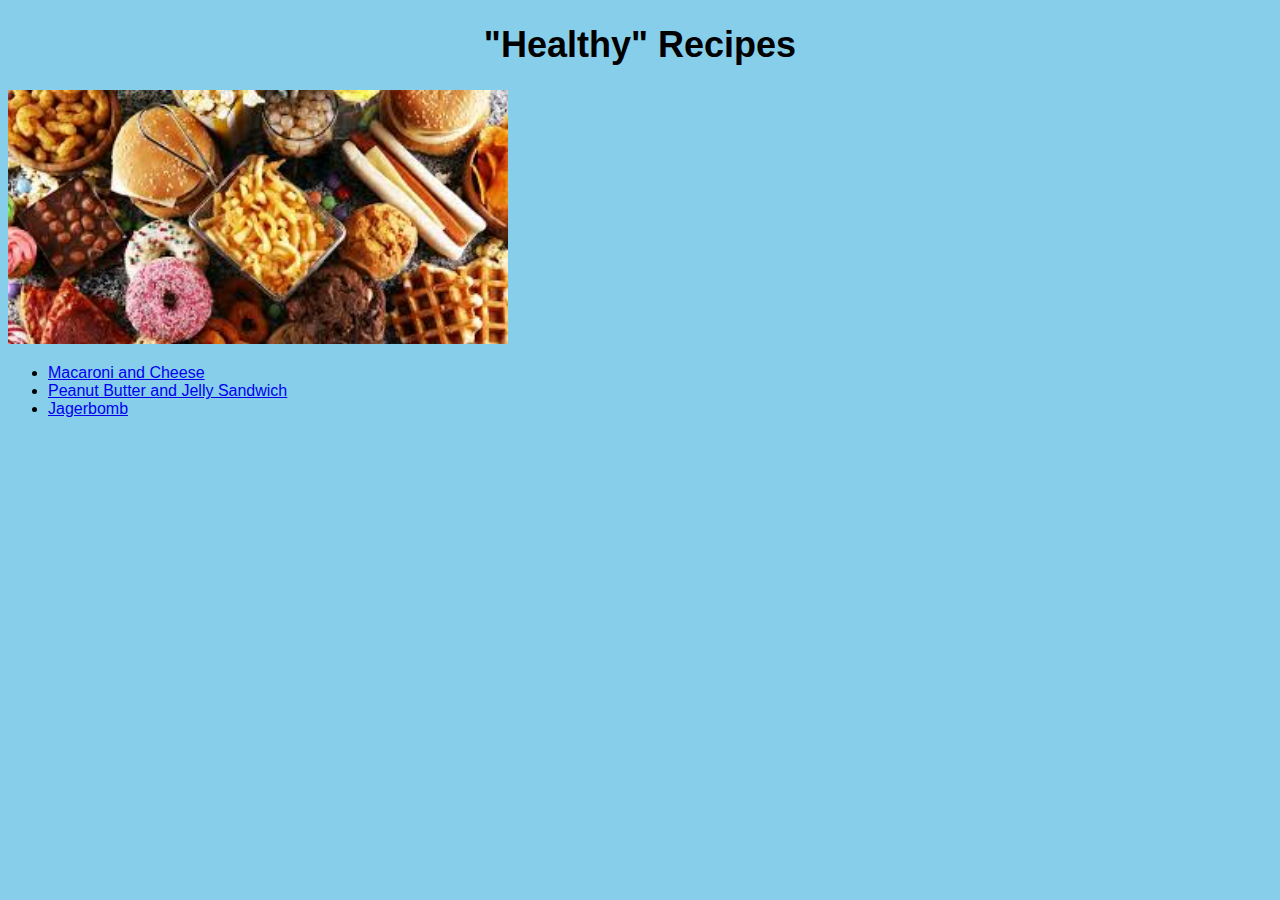
<file: index.html>
<!DOCTYPE html>
<html lang="en">
<head>
    <meta charset="UTF-8">
    <meta http-equiv="X-UA-Compatible" content="IE=edge">
    <meta name="viewport" content="width=device-width, initial-scale=1.0">
    <title>"Healthy" recipes</title>
    <link rel="stylesheet" href="style.css">
</head>
<body>
    <h1>"Healthy" Recipes</h1>
    <img src="images/food.jpg">
    <ul>
        <li><a href="recipes/macncheese.html">Macaroni and Cheese</a></li>
        <li><a href="recipes/pbj.html">Peanut Butter and Jelly Sandwich</a></li>
        <li><a href="recipes/jagerbomb.html">Jagerbomb</a></li>
    </ul>
</body>
</html>
</file>
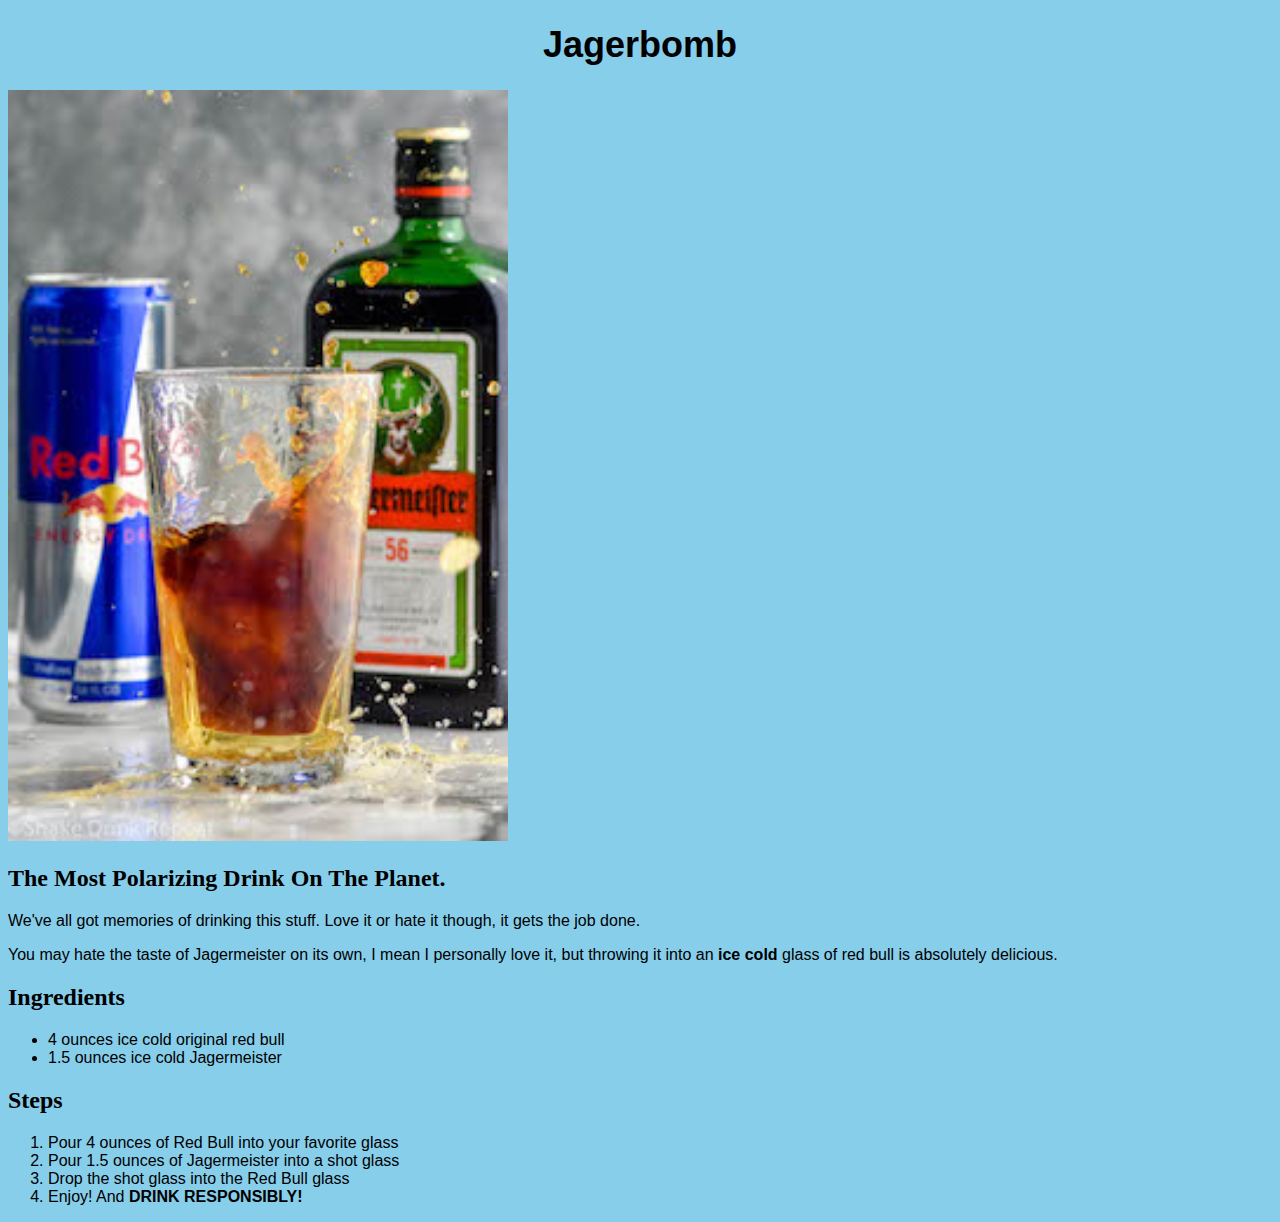
<file: recipes/jagerbomb.html>
<!DOCTYPE html>
<html lang="en">
<head>
    <meta charset="UTF-8">
    <meta http-equiv="X-UA-Compatible" content="IE=edge">
    <meta name="viewport" content="width=device-width, initial-scale=1.0">
    <title>Jagerbomb</title>
    <link rel="stylesheet" href="../style.css">
</head>
<body>
    <h1>Jagerbomb</h1>
    <img src="../images/jagerbomb.jpg">
    <h2>The Most Polarizing Drink On The Planet.</h2>
    <p>We've all got memories of drinking this stuff. Love it or hate it though, it gets the job done.</p>
    <p>You may hate the taste of Jagermeister on its own, I mean I personally love it, but throwing it into an <strong>ice cold</strong> glass of red bull is absolutely delicious.</p>

    <h2>Ingredients</h2>
    <ul>
        <li>4 ounces ice cold original red bull</li>
        <li>1.5 ounces ice cold Jagermeister</li>
    </ul>

    <h2>Steps</h2>
    <ol>
        <li>Pour 4 ounces of Red Bull into your favorite glass</li>
        <li>Pour 1.5 ounces of Jagermeister into a shot glass</li>
        <li>Drop the shot glass into the Red Bull glass</li>
        <li> Enjoy! And <strong>DRINK RESPONSIBLY!</strong></li>
    </ol>
    
</body>
</html>
</file>
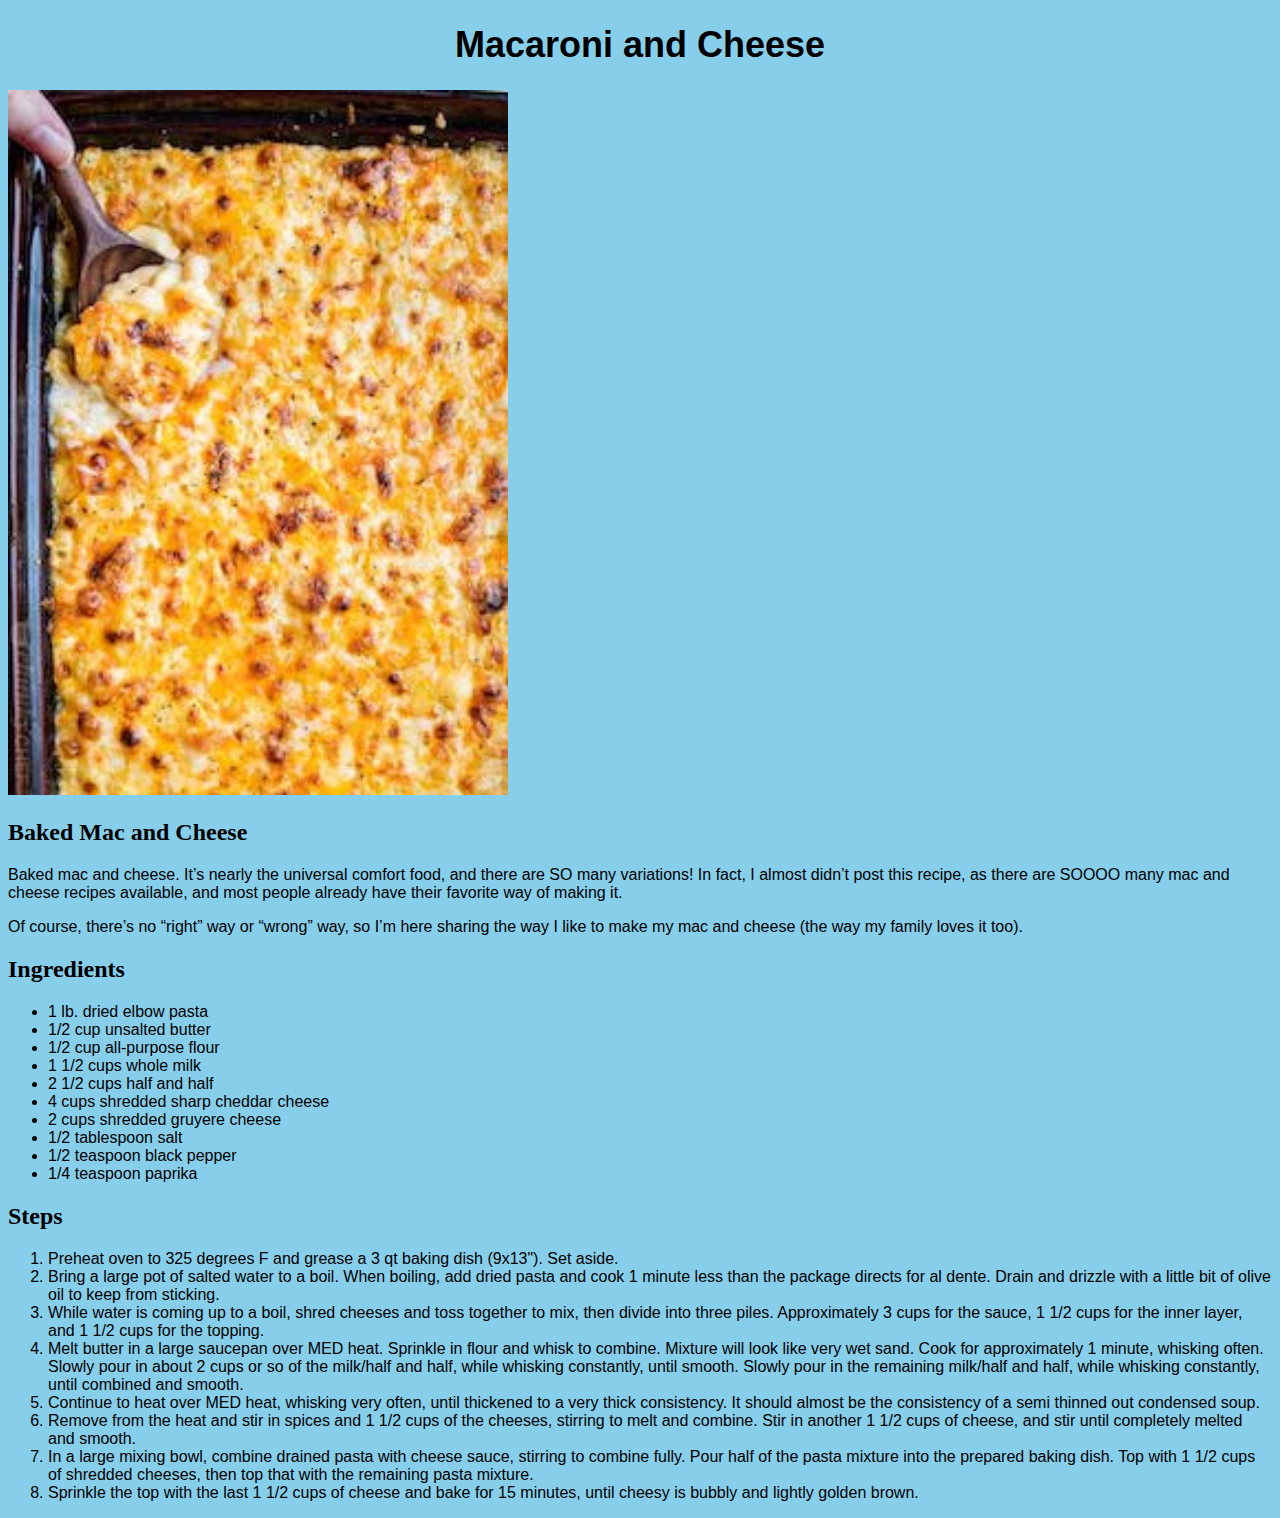
<file: recipes/macncheese.html>
<!DOCTYPE html>
<html lang="en">
<head>
    <meta charset="UTF-8">
    <meta http-equiv="X-UA-Compatible" content="IE=edge">
    <meta name="viewport" content="width=device-width, initial-scale=1.0">
    <title>Macaroni and Cheese</title>
    <link rel="stylesheet" href="../style.css">
</head>
<body>
    <h1>Macaroni and Cheese</h1>
    <img src="../images/mac.jpeg">
    <h2>Baked Mac and Cheese</h2>
        <p>Baked mac and cheese.  It’s nearly the universal comfort food, and there are SO many variations!  In fact, I almost didn’t post this recipe, as there are SOOOO many mac and cheese recipes available, and most people already have their favorite way of making it.</p>
        <p>Of course, there’s no “right” way or “wrong” way, so I’m here sharing the way I like to make my mac and cheese (the way my family loves it too).</p>
    <h2>Ingredients</h2>
        <ul>
            <li>1 lb. dried elbow pasta</li>
            <li>1/2 cup unsalted butter</li>
            <li>1/2 cup all-purpose flour</li>
            <li>1 1/2 cups whole milk</li>
            <li>2 1/2 cups half and half</li>
            <li>4 cups shredded sharp cheddar cheese</li>
            <li>2 cups shredded gruyere cheese</li>
            <li>1/2 tablespoon salt</li>
            <li>1/2 teaspoon black pepper</li>
            <li>1/4 teaspoon paprika</li>
        </ul>

    <h2>Steps</h2>
        <ol>
            <li>Preheat oven to 325 degrees F and grease a 3 qt baking dish (9x13").  Set aside.</li>
            <li>Bring a large pot of salted water to a boil.  When boiling, add dried pasta and cook 1 minute less than the package directs for al dente.  Drain and drizzle with a little bit of olive oil to keep from sticking.</li>
            <li>While water is coming up to a boil, shred cheeses and toss together to mix, then divide into three piles.  Approximately 3 cups for the sauce, 1 1/2 cups for the inner layer, and 1 1/2 cups for the topping.</li>
            <li>Melt butter in a large saucepan over MED heat.  Sprinkle in flour and whisk to combine.  Mixture will look like very wet sand.  Cook for approximately 1 minute, whisking often.  Slowly pour in about 2 cups or so of the milk/half and half, while whisking constantly, until smooth.  Slowly pour in the remaining milk/half and half, while whisking constantly, until combined and smooth.</li>
            <li>Continue to heat over MED heat, whisking very often, until thickened to a very thick consistency.  It should almost be the consistency of a semi thinned out condensed soup.</li>
            <li>Remove from the heat and stir in spices and 1 1/2 cups of the cheeses, stirring to melt and combine.  Stir in another 1 1/2 cups of cheese, and stir until completely melted and smooth.</li>
            <li>In a large mixing bowl, combine drained pasta with cheese sauce, stirring to combine fully.  Pour half of the pasta mixture into the prepared baking dish.  Top with 1 1/2 cups of shredded cheeses, then top that with the remaining pasta mixture.</li>
            <li>Sprinkle the top with the last 1 1/2 cups of cheese and bake for 15 minutes, until cheesy is bubbly and lightly golden brown. </li>
        </ol>
</body>
</html>
</file>
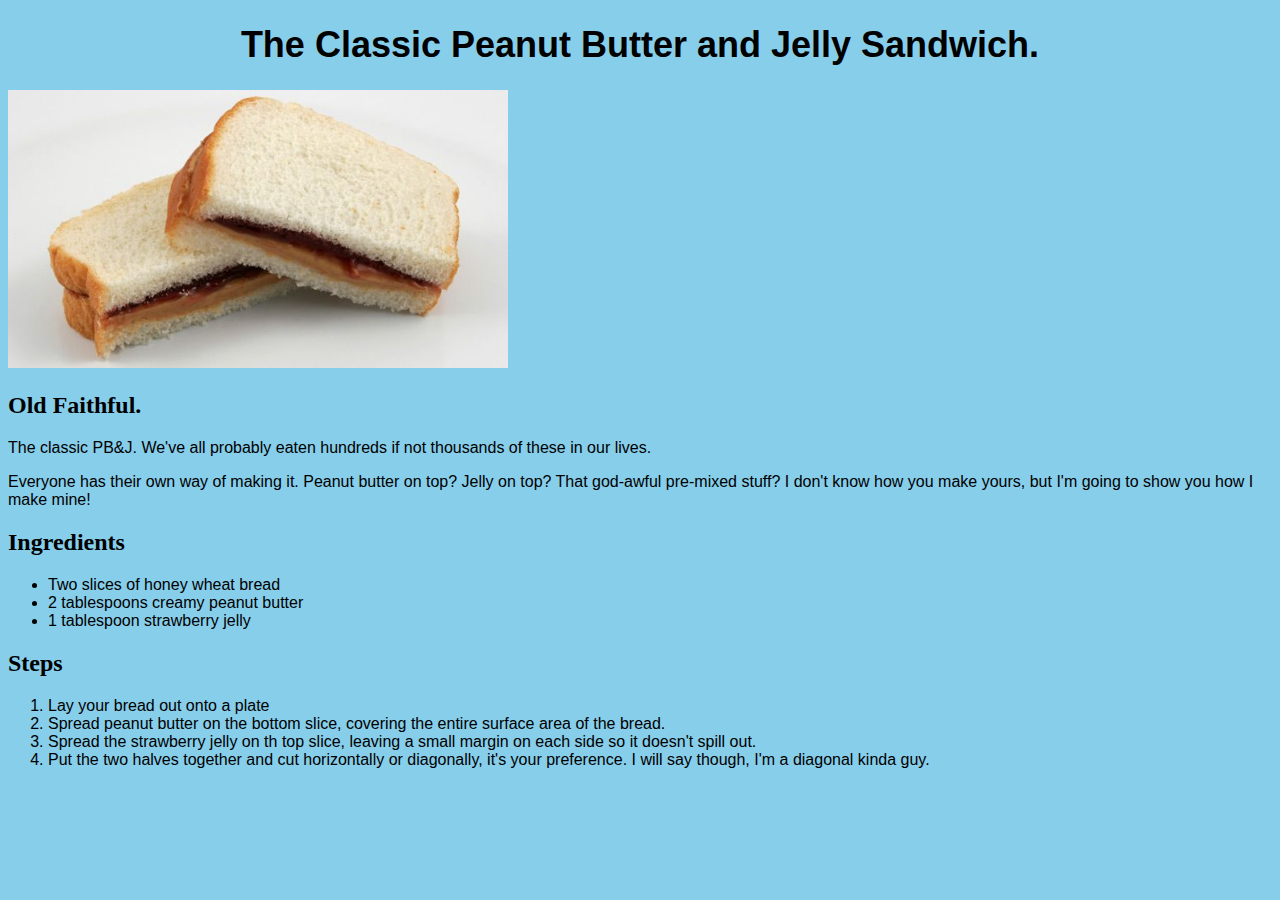
<file: recipes/pbj.html>
<!DOCTYPE html>
<html lang="en">
<head>
    <meta charset="UTF-8">
    <meta http-equiv="X-UA-Compatible" content="IE=edge">
    <meta name="viewport" content="width=device-width, initial-scale=1.0">
    <title>Peanut Butter and Jelly Sandwich</title>
    <link rel="stylesheet" href="../style.css">
</head>
<body>
    <h1>The Classic Peanut Butter and Jelly Sandwich.</h1>
    <img src="../images/pbj.jpg">
    <h2>Old Faithful.</h2>
    <p>The classic PB&J. We've all probably eaten hundreds if not thousands of these in our lives.</p>
    <p>Everyone has their own way of making it. Peanut butter on top? Jelly on top? 
        That god-awful pre-mixed stuff? I don't know how you make yours, but I'm going to show you how I make mine!</p>
    
    <h2>Ingredients</h2>
    <ul>
        <li>Two slices of honey wheat bread</li>
        <li>2 tablespoons creamy peanut butter</li>
        <li>1 tablespoon strawberry jelly</li>
    </ul>
    <h2>Steps</h2>
    <ol>
        <li>Lay your bread out onto a plate</li>
        <li>Spread peanut butter on the bottom slice, covering the entire surface area of the bread.</li>
        <li>Spread the strawberry jelly on th top slice, leaving a small margin on each side so it doesn't spill out.</li>
        <li>Put the two halves together and cut horizontally or diagonally, it's your preference. I will say though, I'm a diagonal kinda guy.</li>
    </ol>
    
</body>
</html>
</file>
<file: style.css>
h1 {
    color: black;
    font-family: Helvetica, sans-serif;
    font-size: 36px;
    font-weight: bold;
    text-align: center;

}

img {
    height: auto;
    width: 500px;
}

body {
    background-color: skyblue;
}

p {
    font-family: Helvetica, sans-serif;
}

li {
    font-family: Helvetica, sans-serif;
}
</file>
